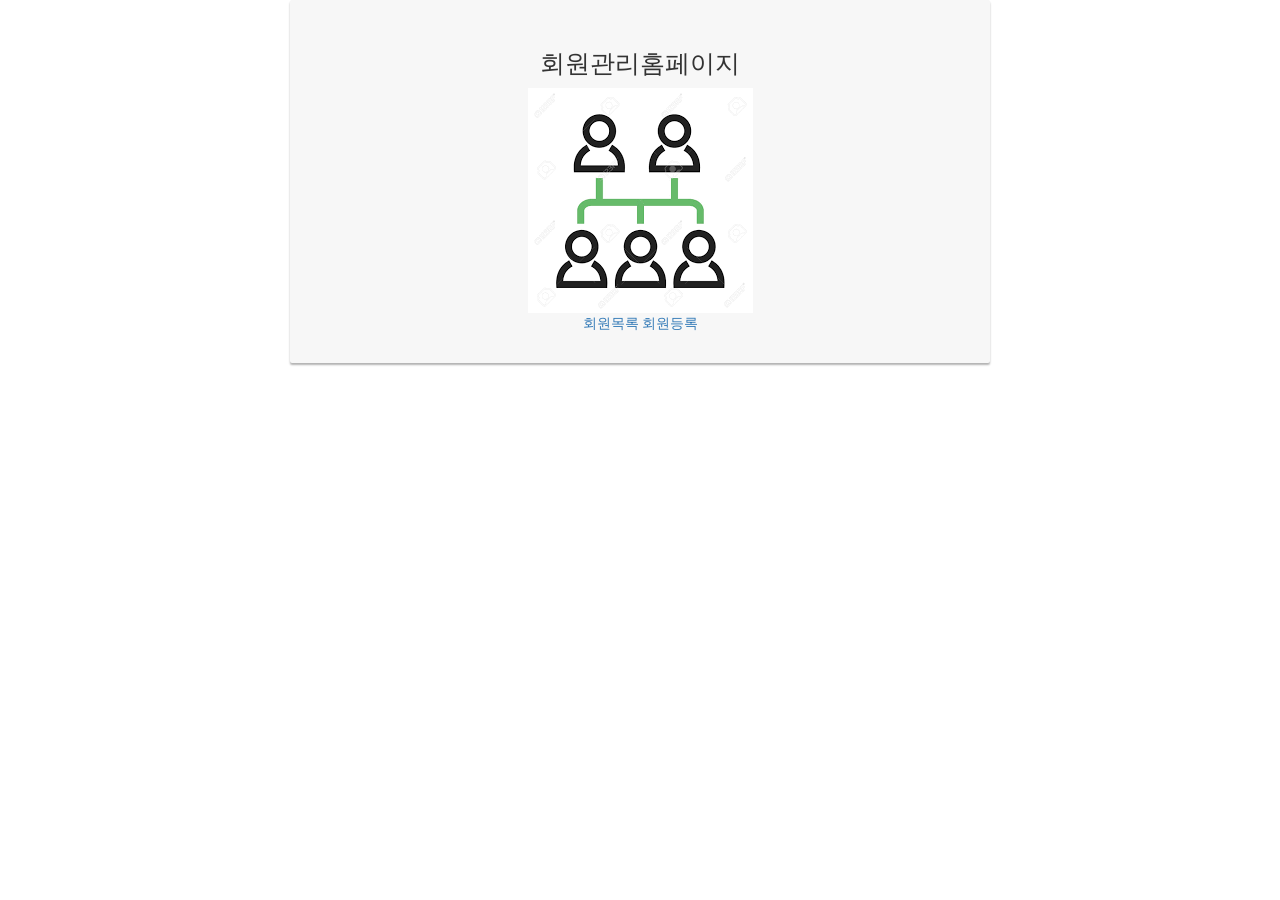
<file: member/index.html>
<!DOCTYPE html>
<html lang="en">
<head>
    <meta charset="UTF-8">
    <meta http-equiv="X-UA-Compatible" content="IE=edge">
    <meta name="viewport" content="width=device-width, initial-scale=1.0">
    <title>회원관리 홈페이지</title>
    <link href="//maxcdn.bootstrapcdn.com/bootstrap/3.3.0/css/bootstrap.min.css" rel="stylesheet" id="bootstrap-css">
    <script src="//maxcdn.bootstrapcdn.com/bootstrap/3.3.0/js/bootstrap.min.js" ></script>
    <script src="//code.jquery.com/jquery-1.11.1.min.js" ></script>  
    <link rel="stylesheet" href="./style.css">   
</head>
<body>
<div class="listmodal-container">            
<h1>회원관리홈페이지</h1>
<center>
<img src="./1.png" alt="로그">
<br>
<a href="./list.php">회원목록</a>
<a href="./register.html">회원등록</a>
</center>
</div>
</body>
</html>
</file>
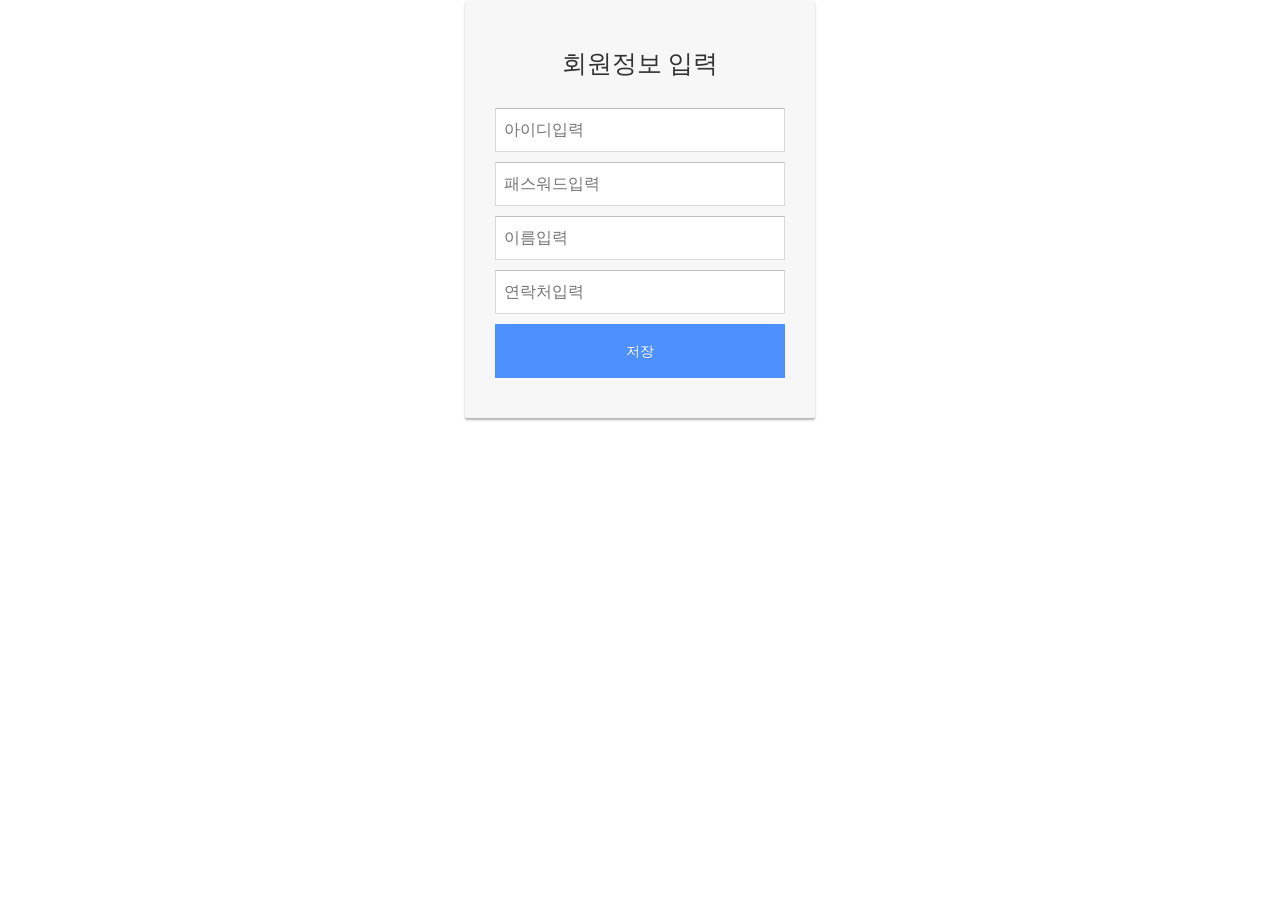
<file: member/register.html>
<!DOCTYPE html>
<html lang="en">
<head>
    <meta charset="UTF-8">
    <meta http-equiv="X-UA-Compatible" content="IE=edge">
    <meta name="viewport" content="width=device-width, initial-scale=1.0">
    <title>회원가입</title>  
    <link href="//maxcdn.bootstrapcdn.com/bootstrap/3.3.0/css/bootstrap.min.css" rel="stylesheet" id="bootstrap-css">
    <script src="//maxcdn.bootstrapcdn.com/bootstrap/3.3.0/js/bootstrap.min.js" ></script>
    <script src="//code.jquery.com/jquery-1.11.1.min.js" ></script>  
    <link rel="stylesheet" href="./style.css">   
</head>
<body>        
<div class="loginmodal-container">
    <h1>회원정보 입력</h1><br>
    
    <form action="./registerok.php" method="post">
        <input type="text" name="user" placeholder="아이디입력">
        <input type="password" name="pass" placeholder="패스워드입력">
        <input type="text" name="name" placeholder="이름입력">
        <input type="text" name="tel" placeholder="연락처입력">
        <input type="submit" name="login" class="login loginmodal-submit" value="저장">
    </form>    
</div>
</body>
</html>
</file>
<file: member/style.css>
@import url(http://fonts.googleapis.com/css?family=Roboto);

/****** LOGIN MODAL ******/
.loginmodal-container {
  padding: 30px;
  max-width: 350px;
  width: 100% !important;
  background-color: #F7F7F7;
  margin: 0 auto;
  border-radius: 2px;
  box-shadow: 0px 2px 2px rgba(0, 0, 0, 0.3);
  overflow: hidden;
  font-family: roboto;
}

.listmodal-container {
  padding: 30px;
  max-width: 700px;
  width: 100% !important;
  background-color: #F7F7F7;
  margin: 0 auto;
  border-radius: 2px;
  box-shadow: 0px 2px 2px rgba(0, 0, 0, 0.3);
  
  font-family: roboto;
}

.listmodal-container h1 {
  text-align: center;
  font-size: 1.8em;
  font-family: roboto;
}

.loginmodal-container h1 {
  text-align: center;
  font-size: 1.8em;
  font-family: roboto;
}

.loginmodal-container input[type=submit] {
  width: 100%;
  display: block;
  margin-bottom: 10px;
  position: relative;
}

.loginmodal-container input[type=text], input[type=password] {
  height: 44px;
  font-size: 16px;
  width: 100%;
  margin-bottom: 10px;
  -webkit-appearance: none;
  background: #fff;
  border: 1px solid #d9d9d9;
  border-top: 1px solid #c0c0c0;
  /* border-radius: 2px; */
  padding: 0 8px;
  box-sizing: border-box;
  -moz-box-sizing: border-box;
}

.loginmodal-container input[type=text]:hover, input[type=password]:hover {
  border: 1px solid #b9b9b9;
  border-top: 1px solid #a0a0a0;
  -moz-box-shadow: inset 0 1px 2px rgba(0,0,0,0.1);
  -webkit-box-shadow: inset 0 1px 2px rgba(0,0,0,0.1);
  box-shadow: inset 0 1px 2px rgba(0,0,0,0.1);
}

.loginmodal {
  text-align: center;
  font-size: 14px;
  font-family: 'Arial', sans-serif;
  font-weight: 700;
  height: 36px;
  padding: 0 8px;
/* border-radius: 3px; */
/* -webkit-user-select: none;
  user-select: none; */
}
.listmodal {
  text-align: center;
  font-size: 14px;
  font-family: 'Arial', sans-serif;
  font-weight: 700;
  height: 36px;
  padding: 0 8px;
/* border-radius: 3px; */
/* -webkit-user-select: none;
  user-select: none; */
}
.loginmodal-submit {
  /* border: 1px solid #3079ed; */
  border: 0px;
  color: #fff;
  text-shadow: 0 1px rgba(0,0,0,0.1); 
  background-color: #4d90fe;
  padding: 17px 0px;
  font-family: roboto;
  font-size: 14px;
  /* background-image: -webkit-gradient(linear, 0 0, 0 100%,   from(#4d90fe), to(#4787ed)); */
}

.loginmodal-submit:hover {
  /* border: 1px solid #2f5bb7; */
  border: 0px;
  text-shadow: 0 1px rgba(0,0,0,0.3);
  background-color: #357ae8;
  /* background-image: -webkit-gradient(linear, 0 0, 0 100%,   from(#4d90fe), to(#357ae8)); */
}

.loginmodal-container a {
  text-decoration: none;
  color: #666;
  font-weight: 400;
  text-align: center;
  display: inline-block;
  opacity: 0.6;
  transition: opacity ease 0.5s;
} 

.login-help{
  font-size: 12px;
}
</file>
